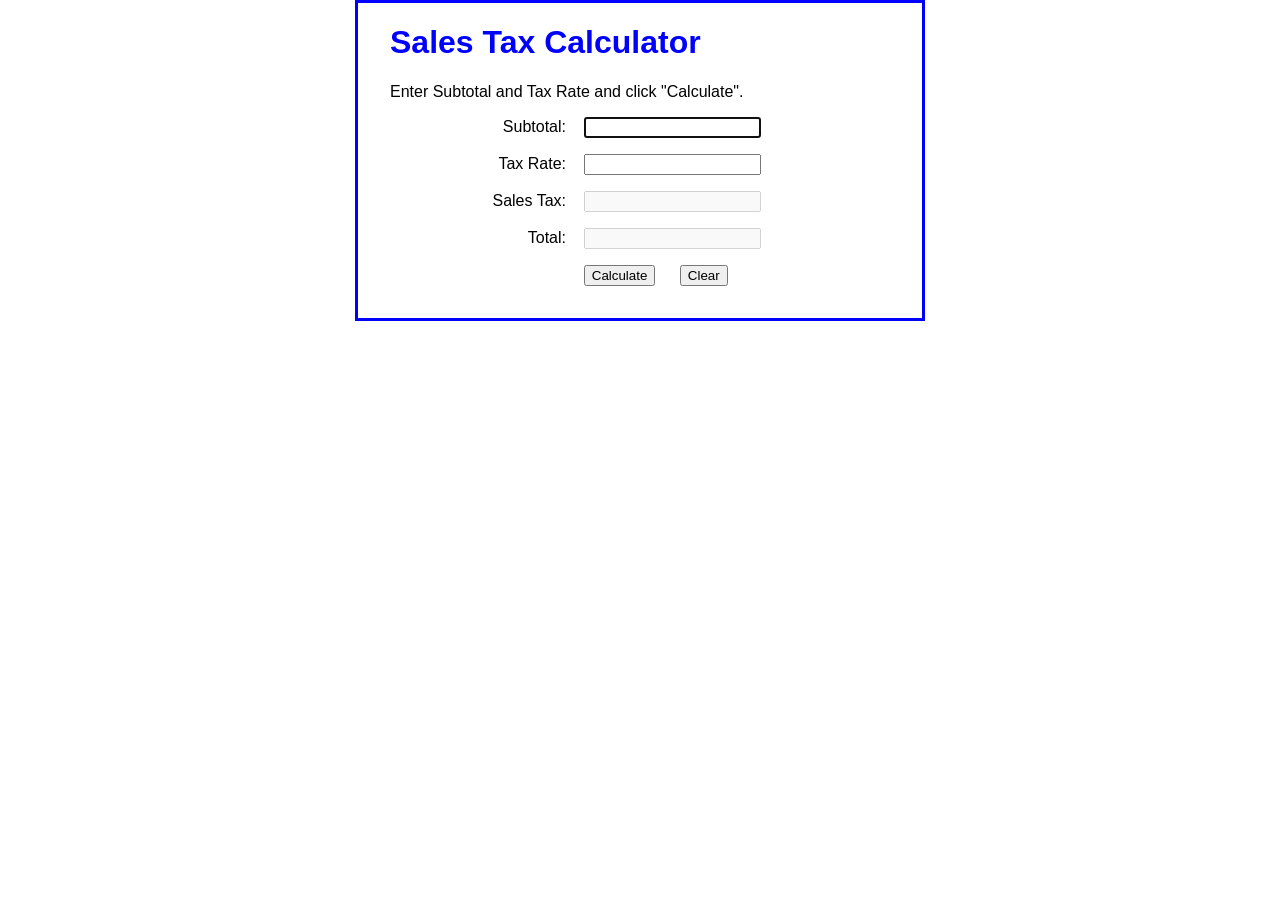
<file: 01_sales_tax_calculator/index.html>
<!DOCTYPE html>
<html>
<head>
    <meta charset="utf-8">
    <meta name="viewport" content="width=device-width, initial-scale=1">
	<title>Sales Tax Calculator</title>
    <link rel="stylesheet" href="sales_tax.css" />
</head>
<body>
    <main>
        <h1>Sales Tax Calculator</h1>
        <p>Enter Subtotal and Tax Rate and click "Calculate".</p> 
        <div>
            <label for="subtotal">Subtotal:</label>
            <input type="text" id="subtotal" >
        </div>
        <div>
            <label for="tax_rate">Tax Rate:</label>
            <input type="text" id="tax_rate" >
        </div>
        <div>
            <label for="sales_tax">Sales Tax:</label>
            <input type="text" id="sales_tax" disabled >
        </div>
        <div>
            <label for="total">Total:</label>
            <input type="text" id="total" disabled >
        </div>
        <div>
            <label></label>
            <input type="button" id="calculate" value="Calculate" >
            <input type="button" id="clear" value="Clear" >
        </div>
    </main>
    <script src="sales_tax.js"></script>
</body>
</html>
</file>
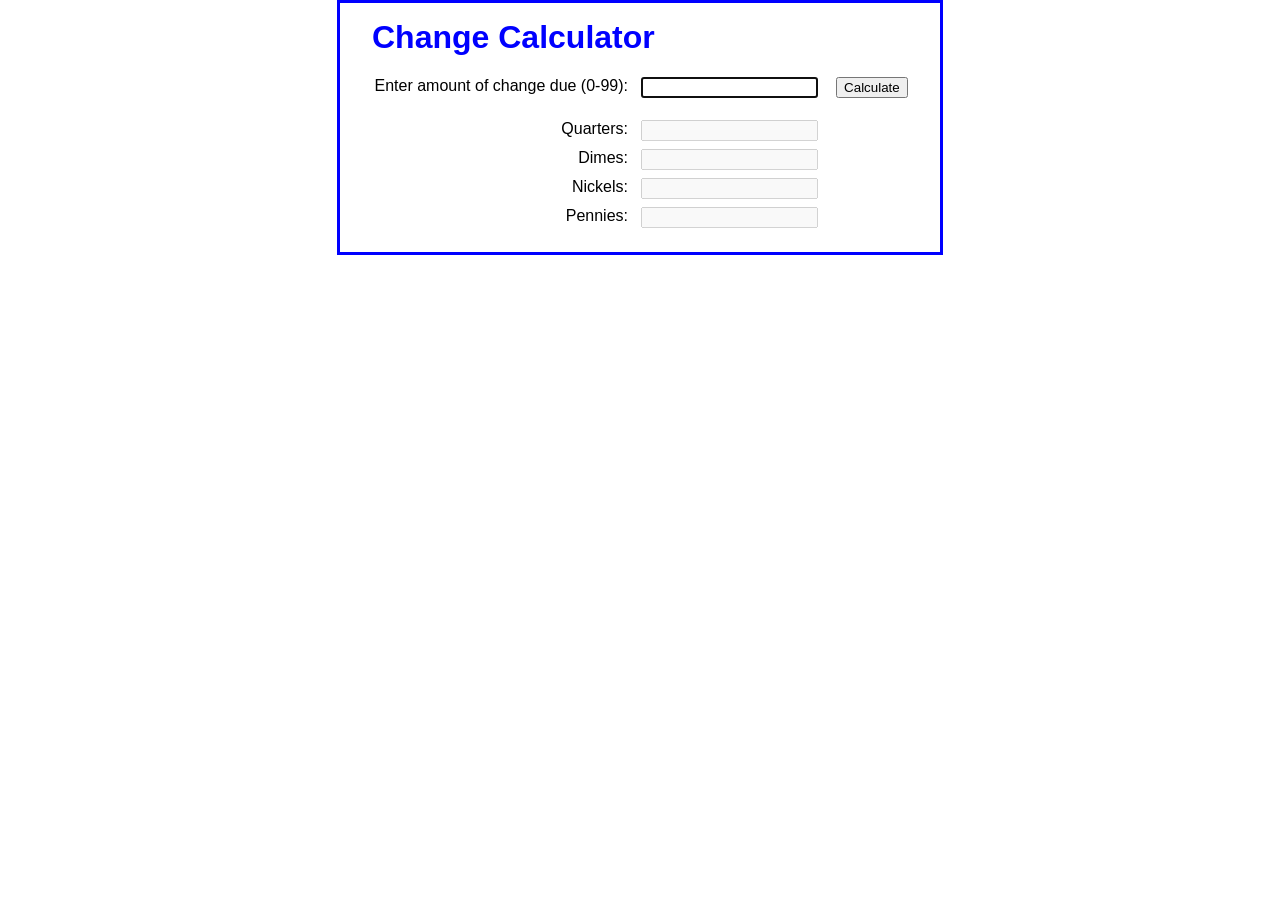
<file: 02_change_calculator/index.html>
<!DOCTYPE html>
<html>
<head>
	<meta charset="utf-8">
	<meta name="viewport" content="width=device-width, initial-scale=1">
	<title>Make Change</title>
   	<link rel="stylesheet" href="make_change.css">
</head>

<body>
	<main>
		<h1>Change Calculator</h1>

		<label>Enter amount of change due (0-99):</label>
		<div>
			<input type="text" id="cents" />
			<input type="button" value="Calculate" name="calculate" id="calculate" />
		</div>
		<div>
			<label>Quarters:</label>
			<input type="text" id="quarters" disabled>
		</div>
		<div>
			<label>Dimes:</label>
			<input type="text" id="dimes" disabled>
		</div>
		<div>
			<label>Nickels:</label>
			<input type="text" id="nickels" disabled>
		</div>
		<div>
			<label>Pennies:</label>
			<input type="text" id="pennies" disabled>
		</div>
	</main>
	<script src="make_change.js"></script>
</body>
</html>
</file>
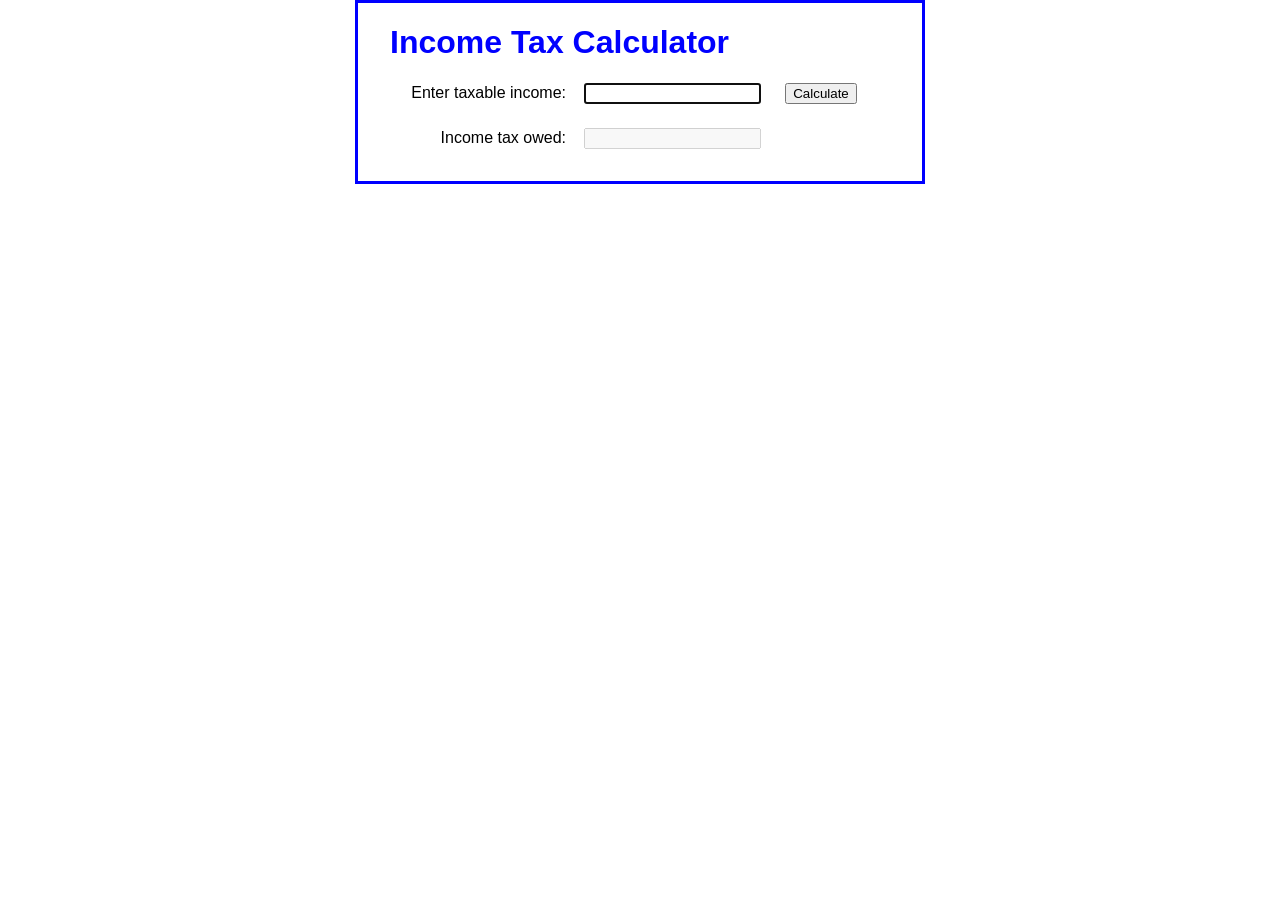
<file: 03_income_tax/index.html>
<!DOCTYPE html>
<html>
<head>
	<meta charset="utf-8">
	<meta name="viewport" content="width=device-width, initial-scale=1">
	<title>Income Tax Calculator</title>
   	<link rel="stylesheet" href="calculate_tax.css">
</head>

<body>
	<main>
		<h1>Income Tax Calculator</h1>
		<div>
			<label>Enter taxable income:</label>
			<input type="text" id="income" />
			<input type="button" value="Calculate" name="calculate" id="calculate" />
		</div>
		<div>
			<label>Income tax owed:</label>
			<input type="text" id="tax" disabled>
		</div>
	</main>
	<script src="calculate_tax.js"></script>
</body>
</html>
</file>
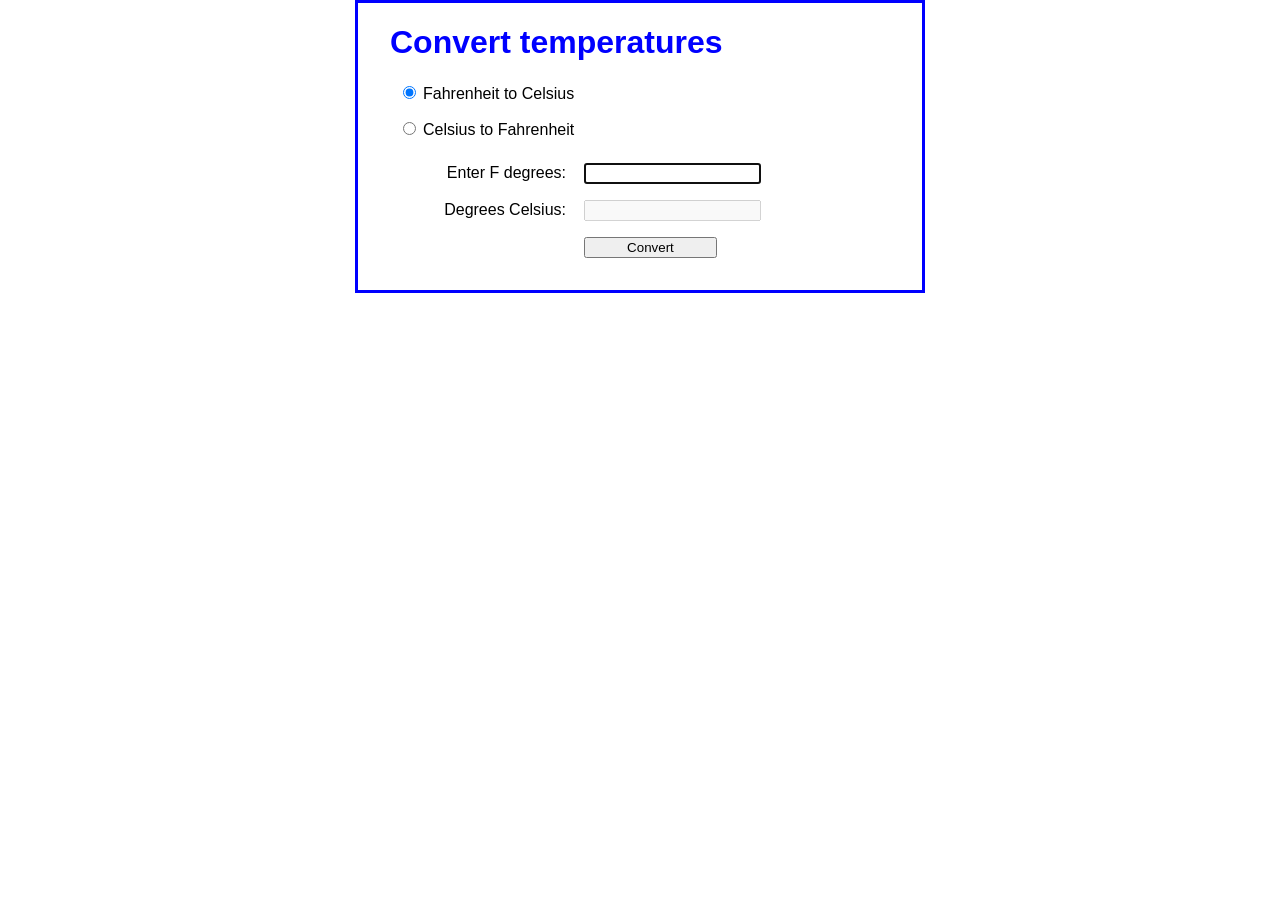
<file: 04_convert_temps/index.html>
<!DOCTYPE html>
<html>

<head>
	<meta charset="utf-8">
	<meta name="viewport" content="width=device-width, initial-scale=1">
	<title>Convert Temperatures</title>
	<link rel="stylesheet" href="convert_temp.css">
</head>

<body>
	<main>
		<h1>Convert temperatures</h1>
		<div>
			<input type="radio" name="conversion_type" id="to_celsius" checked>Fahrenheit to Celsius
		</div>
		<div>
			<input type="radio" name="conversion_type" id="to_fahrenheit">Celsius to Fahrenheit
		</div>
		<div>
			<label id="degree_label_1">Enter F degrees:</label>
			<input type="text" id="degrees_entered">
		</div>
		<div>
			<label id="degree_label_2">Degrees Celsius:</label>
			<input type="text" id="degrees_computed" disabled>
		</div>
		<div>
			<label></label>
			<input type="button" id="convert" value="Convert" />
		</div>
		<div id="messageDiv">
			<span id="message"></span>
		</div>
	</main>
	<script src="convert_temp.js"></script>
</body>

</html>
</file>
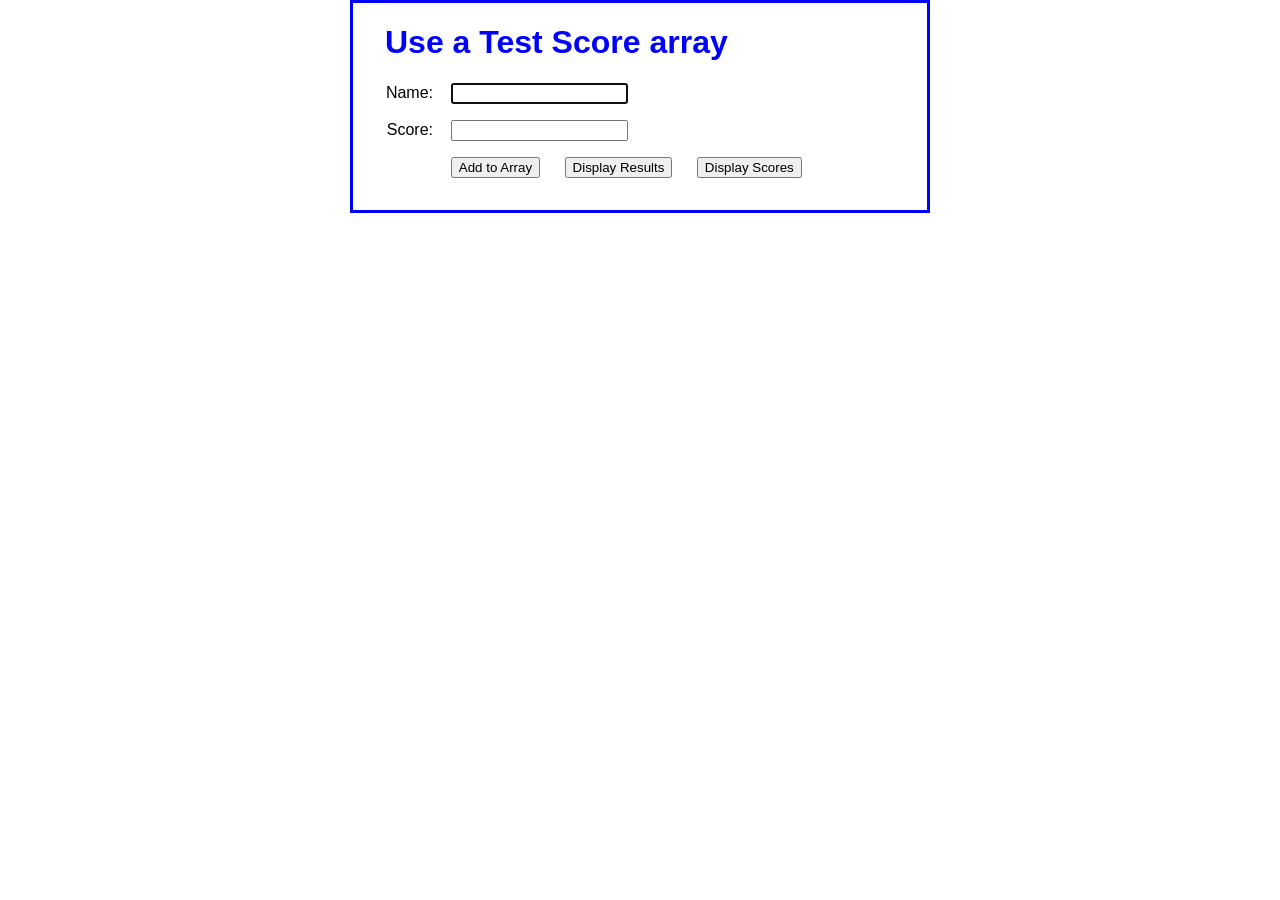
<file: 05_test_scores/index.html>
<!DOCTYPE html>
<html>

<head>
	<meta charset="utf-8">
	<meta name="viewport" content="width=device-width, initial-scale=1">
	<title>Test Score Array</title>
	<link rel="stylesheet" href="test_scores.css" />
</head>

<body>
	<main>
		<h1>Use a Test Score array</h1>
		<div>
			<label for="name">Name:</label>
			<input type="text" id="name">
			<span id="nameError"></span>
		</div>
		<div>
			<label for="score">Score:</label>
			<input type="text" id="score">
			<span id="scoreError"></span>
		</div>
		<div>
			<label></label>
			<input type="button" id="add" value="Add to Array">
			<input type="button" id="display_results" value="Display Results">
			<input type="button" id="display_scores" value="Display Scores">
		</div>
		<div id="results"></div>
		<div id="scores"></div>
	</main>
	<script src="test_scores.js"></script>
</body>

</html>
</file>
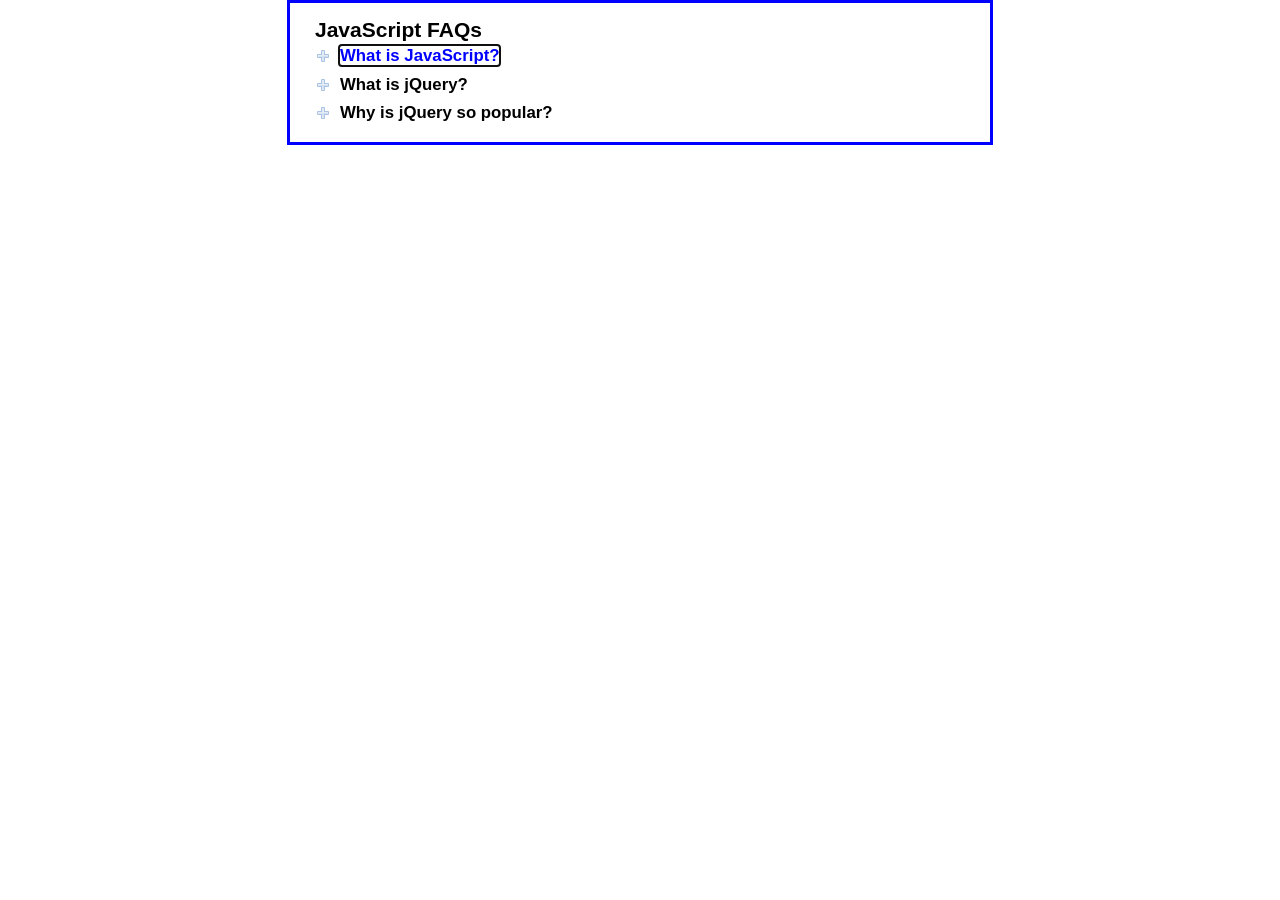
<file: 06_faqs/index.html>
<!DOCTYPE html>
<html lang="en">
<head>
    <meta charset="UTF-8">
	<meta name="viewport" content="width=device-width, initial-scale=1">
    <title>FAQs</title>
    <link rel="stylesheet" href="faqs.css">
      	
</head>

<body>
    <main id="faqs">
        <h1>JavaScript FAQs</h1>
        <h2><a href="#">What is JavaScript?</a></h2>
        <div>
            <p>JavaScript is a browser-based programming language 
               that makes web pages more responsive and saves round trips to the server.
            </p>
        </div>
        <h2><a href="#">What is jQuery?</a></h2>
        <div>
            <p>jQuery is a library of the JavaScript functions that you're most likely 
               to need as you develop websites.
            </p>
        </div>
        <h2><a href="#">Why is jQuery so popular?</a></h2>
        <div>
            <p>Three reasons:</p>
            <ul>
                <li>It's free.</li>
                <li>It lets you get more done in less time.</li>
                <li>Its functions are cross-browser compatible.</li>
            </ul>
        </div>
    </main>
	<script src="faqs.js"></script> 
</body>
</html>
</file>
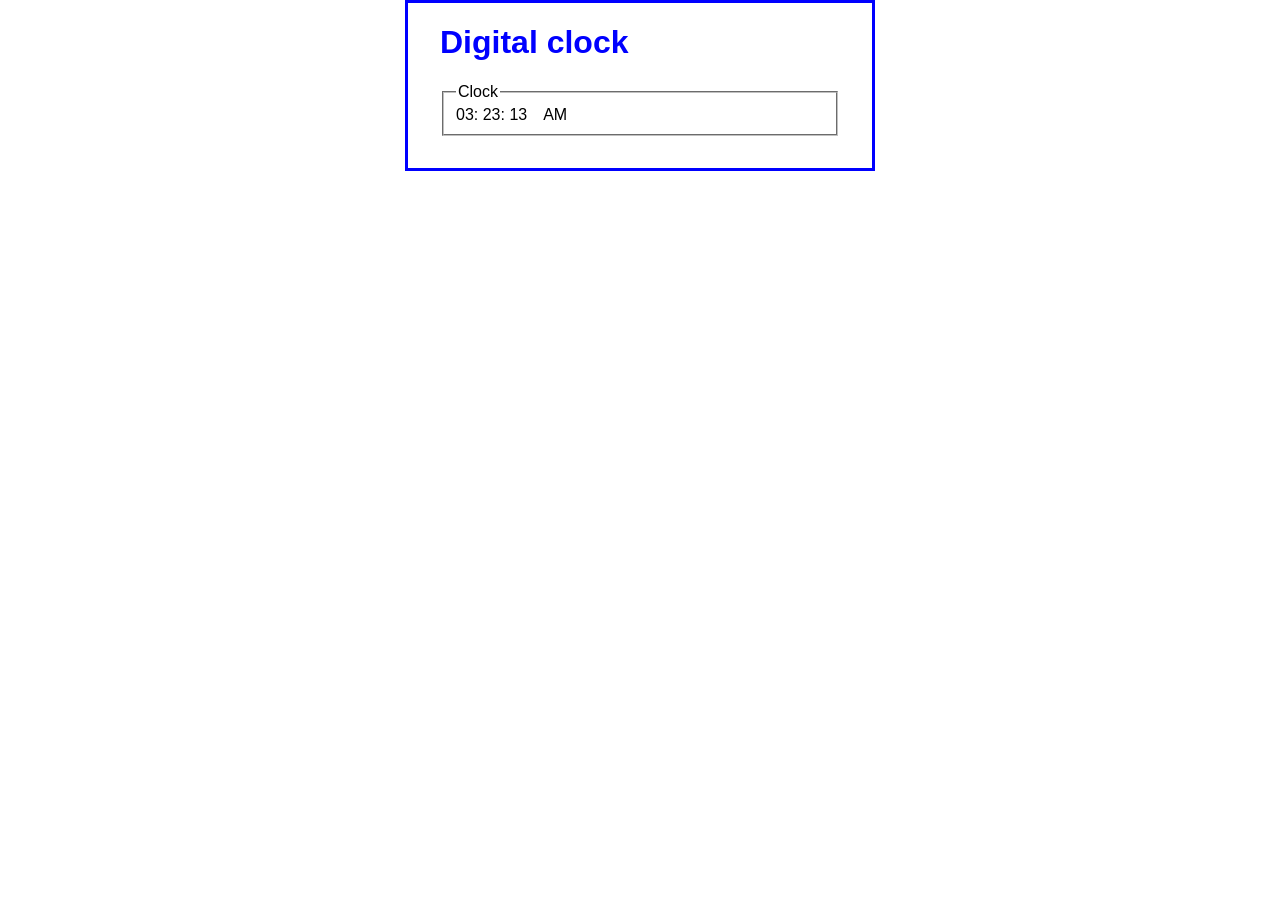
<file: 07_clock/index.html>
<!DOCTYPE html>
<html>
<head>
    <meta charset="UTF-8">	
	<meta name="viewport" content="width=device-width, initial-scale=1">
    <title>Clock</title>
    <link rel="stylesheet" href="clock.css">
</head>
<body>
    <main>
        <h1>Digital clock</h1>
        <fieldset>
            <legend>Clock</legend>
            <span id="hours">&nbsp;</span>:
            <span id="minutes">&nbsp;</span>:
            <span id="seconds">&nbsp;</span>&nbsp;
            <span id="ampm">&nbsp;</span>
        </fieldset>
    </main>
	<script src="clock.js"></script>
</body>
</html>
</file>
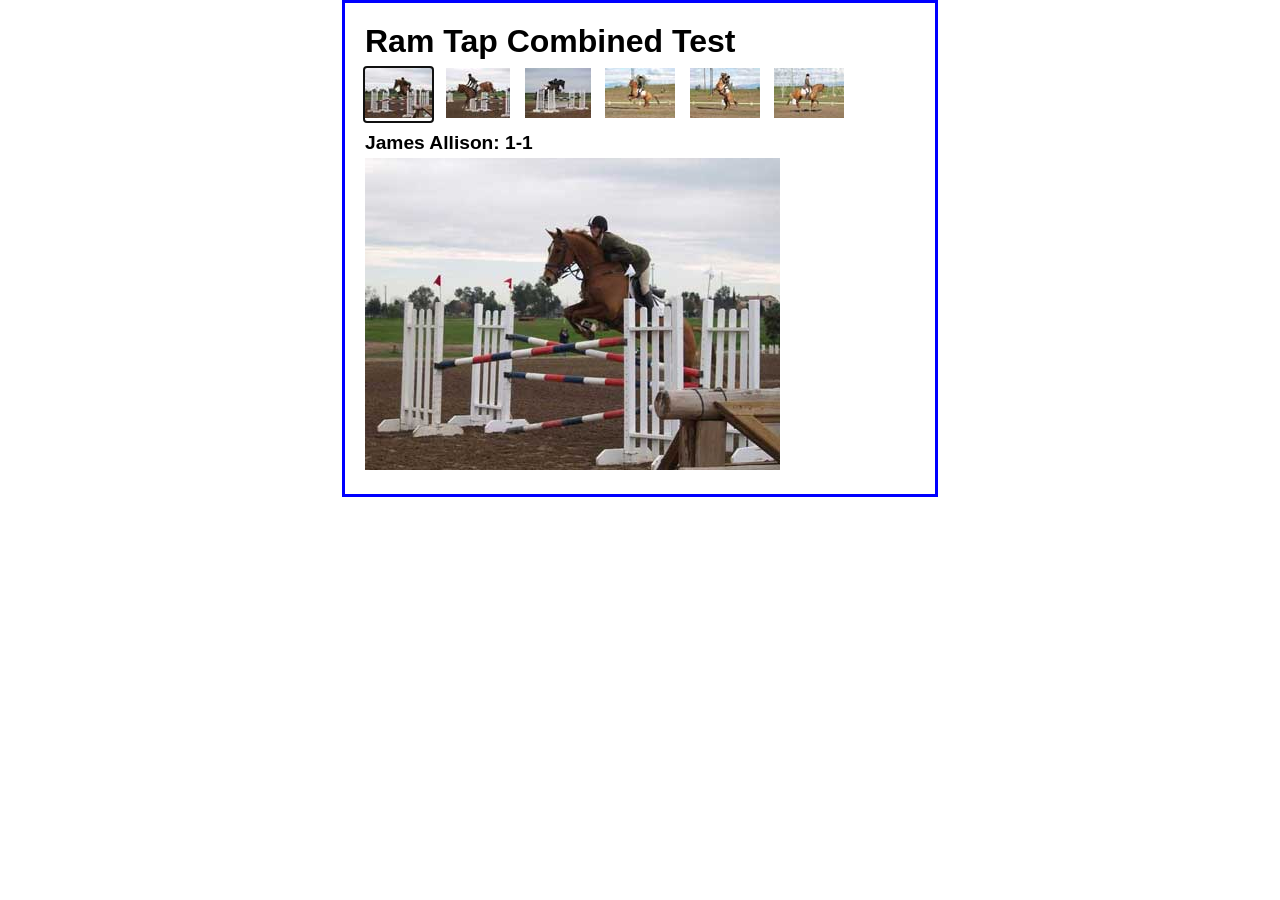
<file: 08_image_swap/index.html>
<!DOCTYPE HTML>
<html lang="en">

<head>
	<meta charset="UTF-8">
	<meta name="viewport" content="width=device-width, initial-scale=1">
	<title>Image Swap</title>
	<link rel="stylesheet" href="image_swap.css" />
</head>

<body>
	<main>
		<h1>Ram Tap Combined Test</h1>
		<ul id="image_list">
			<li><a href="images/h1.jpg" title="James Allison: 1-1">
					<img src="thumbnails/t1.jpg" alt=""></a></li>
			<li><a href="images/h2.jpg" title="James Allison: 1-2">
					<img src="thumbnails/t2.jpg" alt=""></a></li>
			<li><a href="images/h3.jpg" title="James Allison: 1-3">
					<img src="thumbnails/t3.jpg" alt=""></a></li>
			<li><a href="images/h4.jpg" title="James Allison: 1-4">
					<img src="thumbnails/t4.jpg" alt=""></a></li>
			<li><a href="images/h5.jpg" title="James Allison: 1-5">
					<img src="thumbnails/t5.jpg" alt=""></a></li>
			<li><a href="images/h6.jpg" title="James Allison: 1-6">
					<img src="thumbnails/t6.jpg" alt=""></a></li>
		</ul>
		<h2 id="caption">James Allison: 1-1</h2>
		<p><img src="images/h1.jpg" alt="" id="image"></p>
	</main>
	<script src="https://code.jquery.com/jquery-3.4.1.js"></script>
	<!-- TODO: check if I'm able to use normal jQuery and not only jQuery Slim! -->
	<!-- <script src="https://code.jquery.com/jquery-3.4.1.slim.min.js"></script> -->
	<script src="image_swap.js"></script>
</body>

</html>
</file>
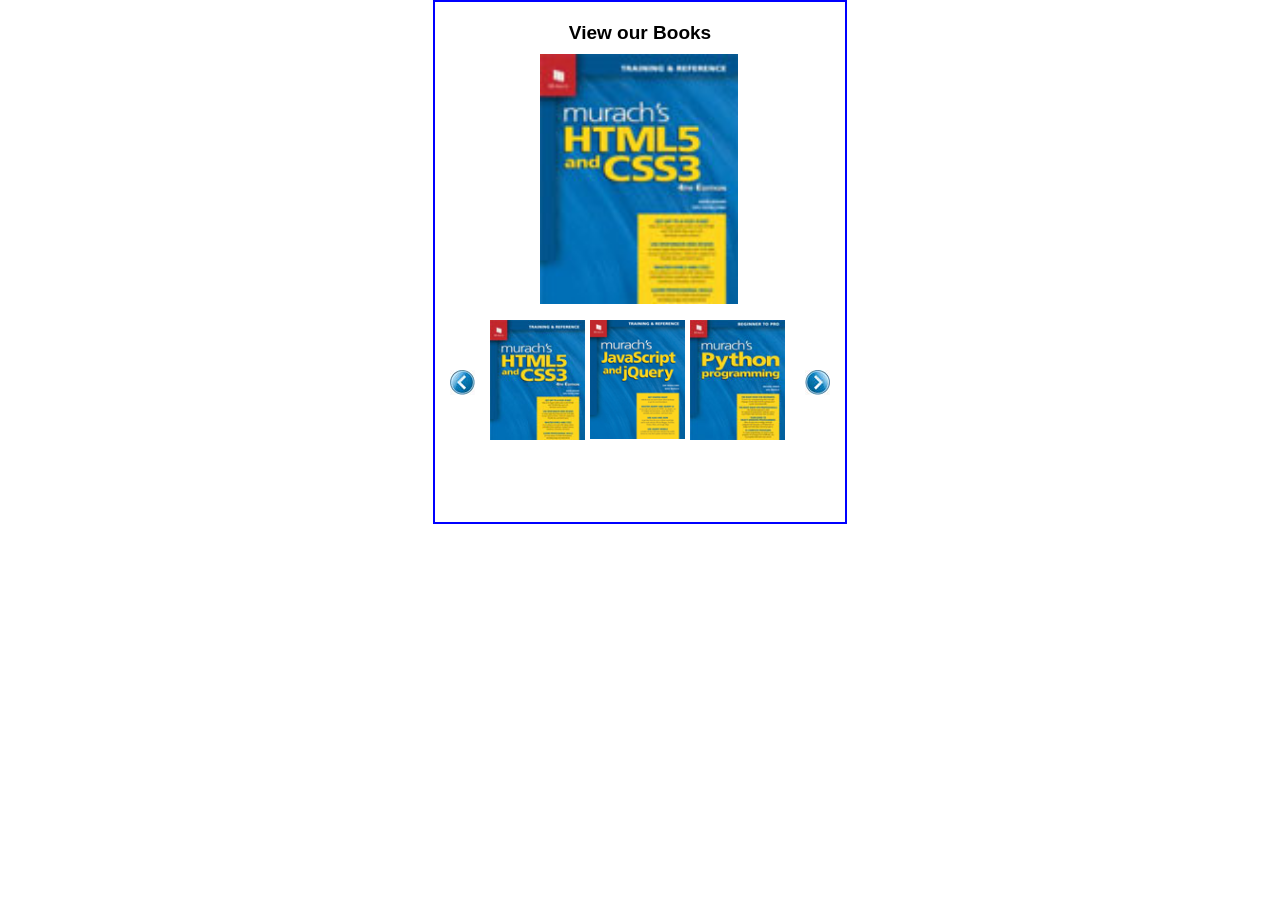
<file: 09_carousel/index.html>
<!DOCTYPE HTML>
<html lang="en">
<head>
	<meta charset="UTF-8">
	<meta name="viewport" content="width=device-width, initial-scale=1">
    <title>Carousel Animation</title>
    <link rel="stylesheet" href="carousel.css">    
</head>

<body>   
	<main>
		<h1>View our Books</h1>
		<img id="image" src="images/book1.jpg" alt="HTML5 and CSS3">
		<div id="carousel">
			<div id="left_button" class="button_panel"><img src="images/left.jpg" alt=""></div>
			<div id="display_panel"> 
				<ul id="image_list">
					<li><a href="images/book1.jpg"><img src="images/book1.jpg" alt="HTML5 and CSS3"></a></li>
					<li><a href="images/book2.jpg"><img src="images/book2.jpg" alt="Java Servlets and JSP"></a></li>
					<li><a href="images/book3.jpg"><img src="images/book3.jpg" alt="JavaScript and jQuery"></a></li>
					<li><a href="images/book4.jpg"><img src="images/book4.jpg" alt="Android programming"></a></li>
					<li><a href="images/book5.jpg"><img src="images/book5.jpg" alt="MySQL"></a></li>
					<li><a href="images/book6.jpg"><img src="images/book6.jpg" alt="PHP and MySQL"></a></li>
					<li><a href="images/book7.jpg"><img src="images/book7.jpg" alt="Oracle SQL and PL/SQL"></a></li>
					<li><a href="images/book8.jpg"><img src="images/book8.jpg" alt="ASP.NET 4.6 web programming with C# 2015"></a></li>
					<li><a href="images/book9.jpg"><img src="images/book9.jpg" alt="SQL Server"></a></li>
				</ul>
			</div>
			<div id="right_button" class="button_panel"><img src="images/right.jpg" alt=""></div>
		</div>
	</main>
	<script src="https://code.jquery.com/jquery-3.4.1.min.js"></script>
	<script src="carousel.js"></script>
</body>
</html>
</file>
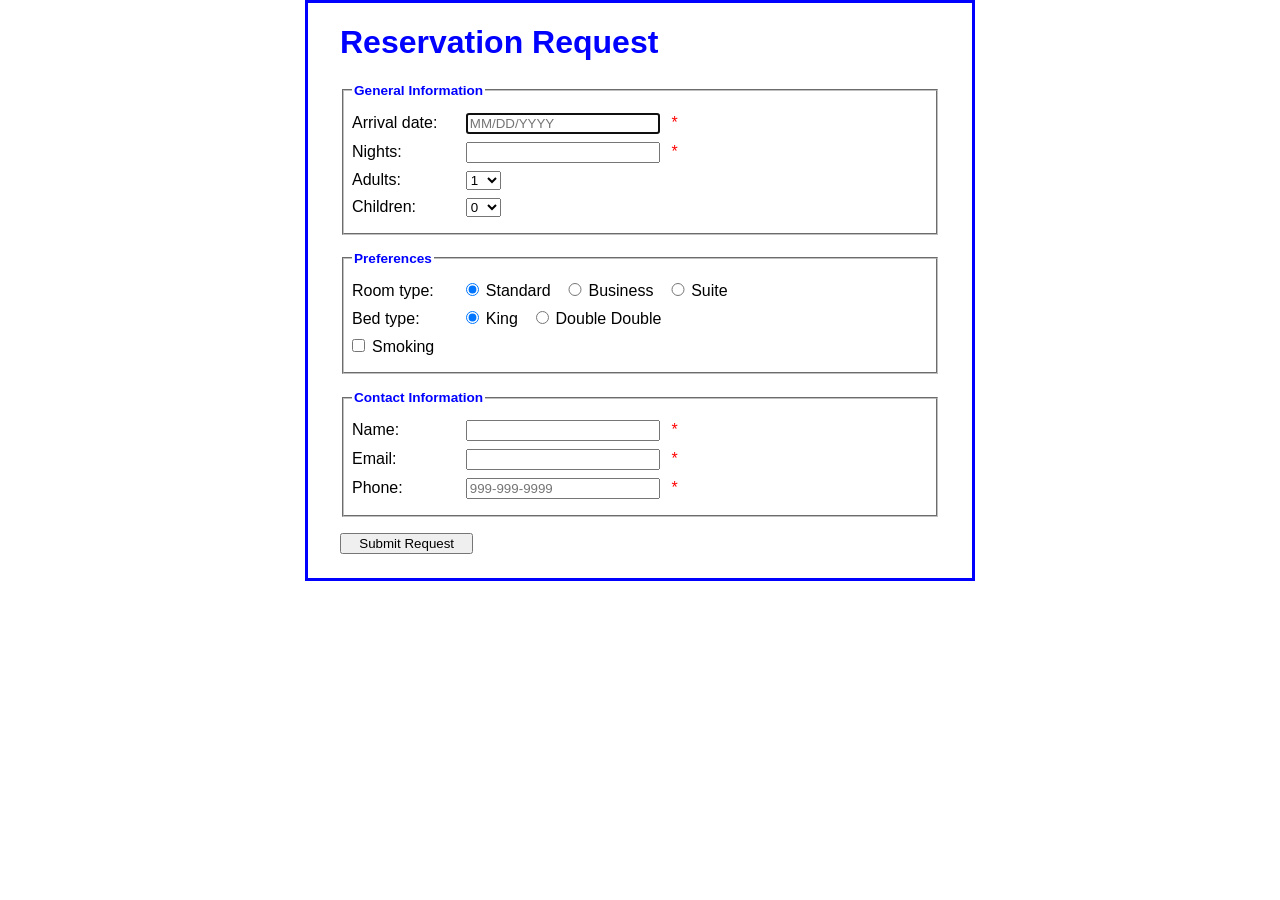
<file: 10_reservation/index.html>
<!DOCTYPE html>
<html lang="en">
<head>
	<meta charset="UTF-8">
	<meta name="viewport" content="width=device-width, initial-scale=1">
	<title>Reservation request</title>
	<link rel="stylesheet" href="reservation.css">
</head>
	
<body>
	<h1>Reservation Request</h1>
	<form action="response.html" method="get"
    	name="reservation_form" id="reservation_form">
		<fieldset>
        	<legend>General Information</legend>
			<div>
				<label for="arrival_date">Arrival date:</label>
				<input type="text" name="arrival_date" id="arrival_date" autofocus>
				<span>*</span>
			</div>
			<div>
				<label for="nights">Nights:</label>
				<input type="text" name="nights" id="nights">
				<span>*</span>
			</div>
			<div>
				<label>Adults:</label>
				<select name="adults" id="adults">
					<option value="1">1</option>
					<option value="2">2</option>
					<option value="3">3</option>
					<option value="4">4</option>        		        		        		
				</select>
			</div>
			<div>
				<label>Children:</label>
				<select name="children" id="children">
					<option value="0">0</option>
					<option value="1">1</option>
					<option value="2">2</option>
					<option value="3">3</option>
					<option value="4">4</option>        		        		        		
				</select>
			</div>        	
		</fieldset>
		<fieldset>
        	<legend>Preferences</legend>
			<div>
				<label>Room type:</label>
				<input type="radio" name="room" id="standard" class="left" checked>Standard	        	
				<input type="radio" name="room" id="business" class="left">Business
				<input type="radio" name="room" id="suite" class="left last">Suite
			</div>
			<div>
				<label>Bed type:</label>
				<input type="radio" name="bed" id="king" class="left" checked>King
				<input type="radio" name="bed" id="double" class="left last">Double Double
			</div>
			<div>
				<input type="checkbox" name="smoking" id="smoking">Smoking
			</div>
		</fieldset>		
		<fieldset>
    		<legend>Contact Information</legend>
			<div>
				<label for="name">Name:</label>
				<input type="text" name="name" id="name">
				<span>*</span>
			</div>
			<div>
				<label for="email">Email:</label>
				<input type="text" name="email" id="email">
				<span>*</span>
			</div>
			<div>
				<label for="phone">Phone:</label>
				<input type="text" name="phone" id="phone" placeholder="999-999-9999">
				<span>*</span>
			</div>
		</fieldset>
		<div>
			<input type="submit" id="submit" value="Submit Request">
		</div>
	</form>
	<script src="https://code.jquery.com/jquery-3.4.1.min.js"></script>
	<script src="reservation.js"></script>
</body>
</html>
</file>
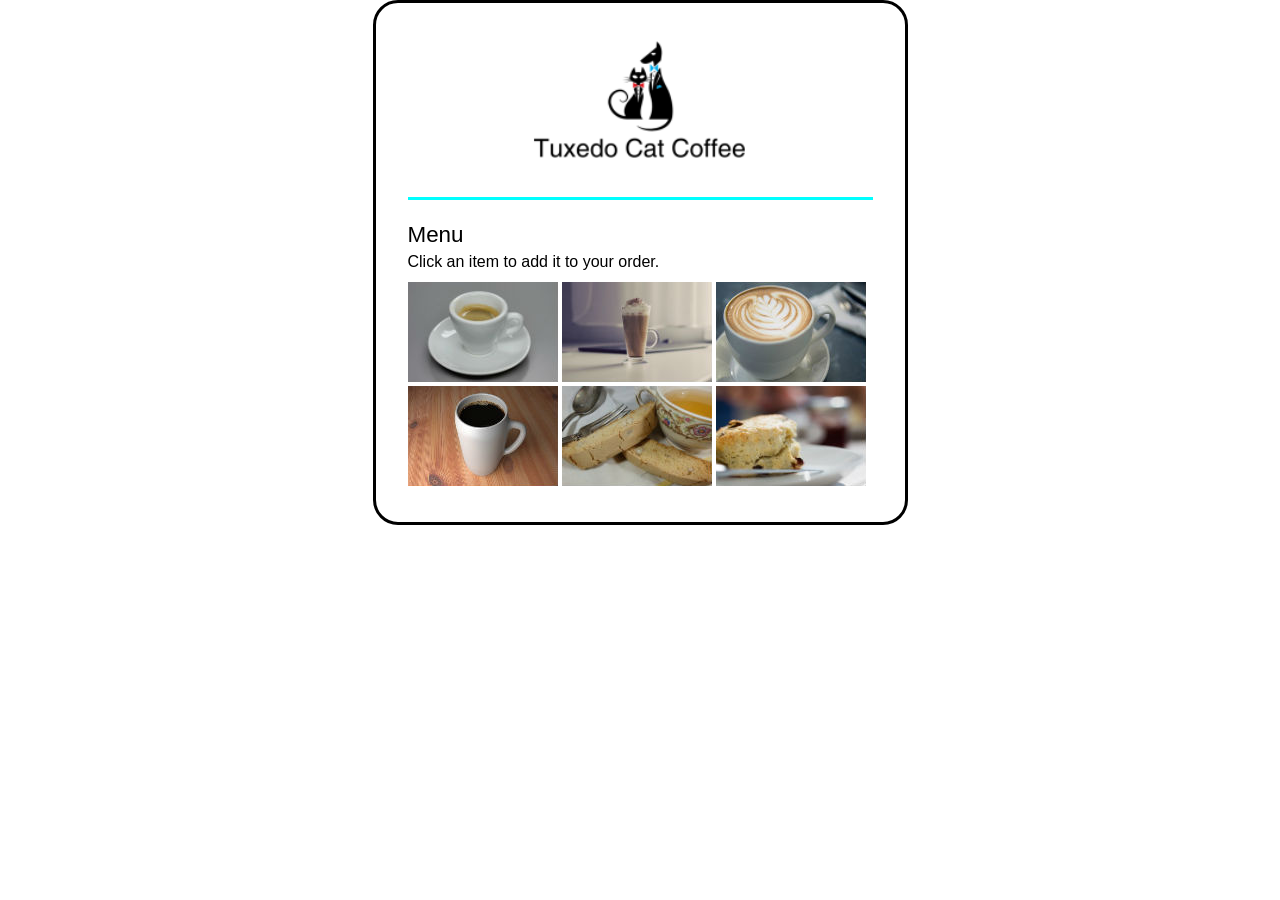
<file: 11_order_application/index.html>
<!DOCTYPE html>
<html>

<head>
	<meta charset="UTF-8">
	<meta name="viewport" content="width=device-width, initial-scale=1">
	<title>Tuxedo Cat Coffee</title>
	<link type="text/css" rel="stylesheet" href="cafe.css">
</head>

<body>
	<header>
		<img src="images/logo.png" alt="Tuxedo Cat Coffee" />
	</header>
	<main>
		<form id="order_form" name="order_form" action="checkout.html" method="get">
			<section id="menu">
				<h2>Menu</h2>
				<p>Click an item to add it to your order.</p>
				<ul>
					<li><a href="#"><img id="images/espresso_info.jpg" src="images/espresso.jpg" alt="espresso" /></a></li>
					<li><a href="#"><img id="images/latte_info.jpg" src="images/latte.jpg" alt="latte" /></a></li>
					<li><a href="#"><img id="images/cappuccino_info.jpg" src="images/cappuccino.jpg" alt="cappuccino" /></a></li>
					<li><a href="#"><img id="images/coffee_info.jpg" src="images/coffee.jpg" alt="coffee" /></a></li>
					<li><a href="#"><img id="images/biscotti_info.jpg" src="images/biscotti.jpg" alt="biscotti" /></a></li>
					<li><a href="#"><img id="images/scone_info.jpg" src="images/scone.jpg" alt="scone" /></a></li>
				</ul>
			</section>

			<section id="shopping_cart">
				<h2>Your Order</h2>
				<table>
					<thead>
						<tr>
							<th>Item</th>
							<th>Quantity</th>
							<th>Unit Price</th>
							<th>Subtotal</th>
							<th>Remove</th>
						</tr>
					</thead>
					<tbody id="cart_items">
						<!-- Rows will be added here with JavaScript -->


						<!-- <tr data-product-id="1">
							<td>Latte</td>
							<td>
								<input type="number" min="1" max="99" step="1" value="1">
							</td>
							<td>$12.00</td>
							<td>$12.00</td>
							<td>
								<button type="button" class="remove_item">
									<img src="images/trash+bin+icon-24px.ico" alt="">
								</button>
							</td>
						</tr> -->


					</tbody>
					<!-- <tfoot>
						<tr>
							<th colspan="3">Cart Total:</th>
							<td id="cart_total"></td>
							<td></td>
						</tr>
					</tfoot> -->
				</table>
				<p id="total"><span>Total:</span> $30.25</p>

				<section id="buttons">
					<input type="submit" name="place_order" id="place_order" value="Place Order">
					<input type="button" name="clear_order" id="clear_order" value="Clear Order">
				</section>
			</section>
		</form>
	</main>

	<script src="https://code.jquery.com/jquery-3.4.1.js"></script>
	<!-- <script src="https://code.jquery.com/jquery-3.4.1.slim.min.js"></script> -->
	<script src="cafe.js"></script>
</body>

</html>
</file>
<file: 01_sales_tax_calculator/sales_tax.css>
body {
    font-family: Arial, Helvetica, sans-serif;
    background-color: white;
    margin: 0 auto;
    width: 500px;
    border: 3px solid blue;
    padding: 0 2em 1em;
}
h1 {
    color: blue;
}
div {
    margin-bottom: 1em;
}
label {
    display: inline-block;
    width: 11em;
    text-align: right;
}
input {
    margin-left: 1em;
    margin-right: 0.5em;
}
span {
    color: red;
}
</file>
<file: 02_change_calculator/make_change.css>
body {
    font-family: Arial, Helvetica, sans-serif;
    background-color: white;
    margin: auto;
    width: 600px;
    border: 3px solid blue;
}
h1 {
	color: blue;
	margin-top: 0;
}
main {
    padding: 1em 2em;
}
div {
	margin-bottom: 0.5em;
}
label {
	float: left;
    width: 16em;
    text-align: right;
}
input {
    margin-left: 1em;
}
#calculate {
	margin-bottom: 1em;
}
</file>
<file: 03_income_tax/calculate_tax.css>
body {
    font-family: Arial, Helvetica, sans-serif;
    background-color: white;
    margin: 0 auto;
    width: 500px;
    border: 3px solid blue;
    padding: 0 2em 1em;
}
h1 {
    color: blue;
}
div {
    margin-bottom: 1em;
}
label {
    display: inline-block;
    width: 11em;
    text-align: right;
}
input {
    margin-left: 1em;
    margin-right: 0.5em;
}
span {
    color: red;
}

/*div that's the 2nd child of its parent element (main) */
div:nth-child(2) {
    margin-bottom: 1.5em;
}
</file>
<file: 04_convert_temps/convert_temp.css>
body {
  font-family: Arial, Helvetica, sans-serif;
  background-color: white;
  margin: 0 auto;
  width: 500px;
  border: 3px solid blue;
  padding: 0 2em 1em;
}
h1 {
  color: blue;
}
div {
  margin-bottom: 1em;
}
label {
  display: inline-block;
  width: 11em;
  text-align: right;
}
input {
  margin-left: 1em;
  margin-right: 0.5em;
}
span {
  color: red;
}
#convert {
  width: 10em;
}

#messageDiv {
  text-align: center;
}
#message {
  color: #f00;
}

/*div that's the 3rd child of its parent element (main) */
div:nth-child(3) {
  margin-bottom: 1.5em;
}
</file>
<file: 05_test_scores/test_scores.css>
body {
    font-family: Arial, Helvetica, sans-serif;
    background-color: white;
    margin: 0 auto;
    width: 510px;
    border: 3px solid blue;
    padding: 0 2em 1em;
}
h1 {
    color: blue;
}
h2 {
	color: blue;
	font-size: 120%;
	padding: 0;
	margin-bottom: .5em;
}
div {
    margin-bottom: 1em;
}
label {
    display: inline-block;
    width: 3em;
    text-align: right;
}
input {
    margin-left: 1em;
    margin-right: 0.5em;
}
span {
    color: red;
}
p {
    margin: 0;
}
#scores label {
    width: 10em;
    text-align: left;
}
</file>
<file: 06_faqs/faqs.css>
* {
    margin: 0;
    padding: 0;
}
body {
    font-family: Verdana, Arial, Helvetica, sans-serif;
    font-size: 87.5%;
    width: 650px;
    margin: 0 auto;
    border: 3px solid blue;
    padding: 15px 25px;
}
h1 { 
    font-size: 150%;
}
h2 {
    font-size: 120%;
    padding: .25em 0 .25em 25px;
    cursor: pointer;
    background: url(images/plus.png) no-repeat left center;
}
h2.minus {
    background: url(images/minus.png) no-repeat left center;
}
a {
    color: black;
    text-decoration: none; 
}
a:focus, a:hover { 
	color: blue; 
}
div {
    display: none;
}
div.open {
    display: block;
}
ul {
    padding-left: 45px;
}
li {
    padding-bottom: .25em;
}
p {
    padding-bottom: .25em;
    padding-left: 25px;
}
</file>
<file: 07_clock/clock.css>
body {
    font-family: Arial, Helvetica, sans-serif;
    background-color: white;
    margin: 0 auto;
    width: 400px;
    border: 3px solid blue;
    padding: 0 2em 1em;
}
h1 {
    color: blue;
}
div {
    margin-bottom: 1em;
}
label {
    display: inline-block;
    width: 11em;
    text-align: right;
}
fieldset {
    margin-bottom: 1em;
}
#seconds {
    margin-right: 0.5em;
}
</file>
<file: 08_image_swap/image_swap.css>
body {
	font-family: Arial, Helvetica, sans-serif;
	margin: 0 auto;
	padding: 20px;
	width: 550px;
	border: 3px solid blue;
}
	
h1, h2, ul, p {
	margin: 0;
	padding: 0;
}
h1 {
	padding-bottom: .25em;
}
h2 {
	font-size: 120%;
	padding: .5em 0 .25em;
}
li {
	padding-right: 10px;
	display: inline;
}
</file>
<file: 09_carousel/carousel.css>
* {
	margin: 0;
	padding: 0;
}
body {
	font-family: Arial, Helvetica, sans-serif;
	font-size: 85%;
	margin: 0 auto;
	width: 410px;
	height: 480px;
	padding: 20px 0;	
	border: 2px solid blue;
}
h1 {
	font-size: 140%;
	text-align: center;
	margin-bottom: .5em;
}
#image {
	height: 250px;
	margin-bottom: 1em;	
	margin-left: 105px;
}
/* the styles for the carousel */
.button_panel	{
	height: 125px;
	padding: 50px 15px;
	float: left;
}
.button_panel img {
	width: 25px;
	height: 25px;
}
#display_panel {
	width: 300px;
	overflow: hidden;
	float: left;			
	height: 125px;
}
#image_list {
	position: relative;	
	left: 0px;
    width: 900px;
    list-style: none;  
}
#image_list li	{
	float: left;
	width: 100px;
}
#image_list li img	{
	width: 95px;
	
}
</file>
<file: 10_reservation/reservation.css>
body {
    font-family: Arial, Helvetica, sans-serif;
    background-color: white;
    margin: 0 auto;
    width: 600px;
    border: 3px solid blue;
    padding: 0 2em 1em;
}
h1 {
    color: blue;
}
div {
    margin-bottom: 0.5em;
}
fieldset {
    margin-top: 1em;
    margin-bottom: 1em;
    padding: .5em;
}
legend {
    color: blue;
    font-weight: bold;
    font-size: 85%;
    margin-bottom: .5em;
}
label {
    display: inline-block;
    width: 6em;
}
input, select {
    margin-left: 1em;
    margin-right: 0.5em;
}
input {
    width: 14em;	
}
input.left {
	width: 1em;
	padding-left: 0;
}
p {
	margin-top: 0;
	margin-bottom: .5em;
}
/*input.last {
	margin-bottom: 1em;
}*/
#adults, #children {
	width: 35px;
}
#smoking {
	width: 1em;
	margin-left: 0;
}
#submit {
	margin-left: 0;
	width: 10em;
}
span {
	color: red;
}
</file>
<file: 11_order_application/cafe.css>
body {
  font-family: Verdana, Arial, Helvetica, sans-serif;
  font-size: 100%;
  background-color: white;
  width: 465px;
  margin: 0 auto;
  border: 3px solid black;
  border-radius: 25px;
  /*    box-shadow: 5px 5px 0 0 aqua;*/
  padding: 0 2em 1em;
}
header {
  text-align: center;
  border-bottom: 3px solid aqua;
}
h1 {
  font-size: 150%;
  margin-bottom: 0.5em;
}
h2 {
  font-size: 140%;
  font-weight: 500;
  margin-top: 0;
  margin-bottom: 0.2em;
}
select {
  width: 305px;
}
#menu h2 {
  padding-top: 1em;
}
#menu p {
  margin-top: 0;
  margin-bottom: 0.7em;
}
ul {
  list-style-type: none;
  padding-left: 0;
  margin-top: 0;
}
ul li {
  display: inline;
  padding: 5px 0 5px 0;
}
#shopping_cart {
  display: none;
}
#total {
  margin-top: 0.5em;
  margin-bottom: 0.7em;
}
input {
  width: 150px;
  margin-right: 5px;
}
#buttons {
  margin-top: 0;
}
#cart_items tr.already_added {
  background-color: #ff0;
}
#cart_items input[type="number"] {
  width: 3em;
  text-align: right;
}
#cart_items input[type="number"]::-webkit-inner-spin-button {
  margin-left: 6px;
}
#cart_items td:first-child {
  /* Left align only the Product name */
  text-align: left;
}
#cart_items td {
  /* Right align everything else: 
		Quantity input
		Unit price
		Subtotal
		Remove button */
  text-align: right;
}
.remove_item img {
  width: 18px;
  height: auto;
}
#shopping_cart table {
  border-collapse: collapse;
  border-width: 0;
}
#shopping_cart th,
#shopping_cart td {
  padding: 5px 10px;
}
#total {
  text-align: left;
  padding: 15px 0;
}
#total span {
  font-weight: 900;
}
.quantity_input_error {
  border: 2px solid #f00;
  outline: 1px solid #f00;
  background-color: #ffe6e6;
}
</file>
